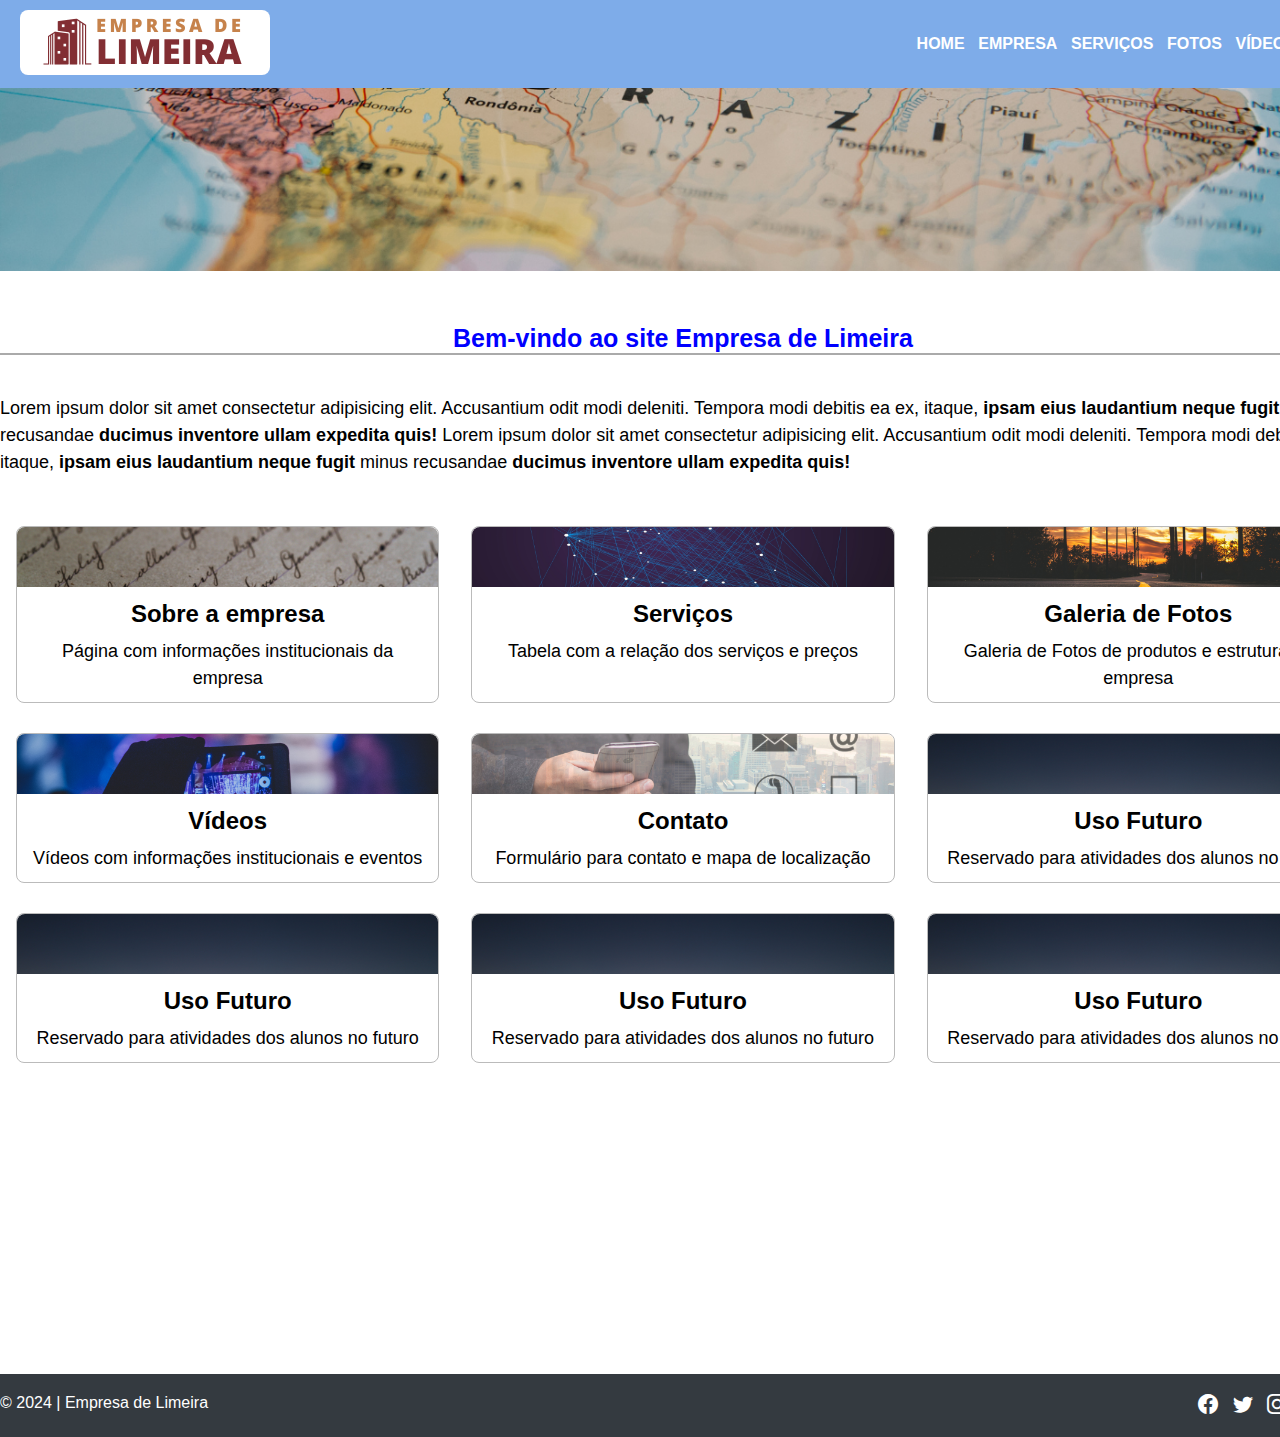
<file: index.html>
<!DOCTYPE html>
<html lang="pt-br">

<head>
    <meta charset="UTF-8">
    <meta name="viewport" content="width=device-width, initial-scale=1.0">
    <title>Empresa de Limeira</title>
    <link rel="stylesheet" href="css/style.css">
    <link rel="preconnect" href="https://fonts.googleapis.com">
    <link rel="shortcut icon" href="Imagens/favicon.ico" type="image/x-icon">
    <link rel="stylesheet" href="https://cdn.jsdelivr.net/npm/bootstrap-icons@1.11.3/font/bootstrap-icons.min.css">

</head>

<body>
    <!-- Comentarios-->
    <!--Nav bar-->

    <header>
        <nav>
            <span>
                <img src="Imagens/logo.png" alt="logo do site Empresa de Limeira">
            </span>
            <span>
                <a href="index.html">Home</a>
                <a href="empresa.html">Empresa</a>
                <a href="servicos.html">Serviços</a>
                <a href="fotos.html">Fotos</a>
                <a href="videos.html">Vídeos</a>
                <a href="contato.html">Contato</a>
            </span>
        </nav>
    </header>

    <section class="imagem_cabecalho">
        <img src="Imagens/1.png" alt="Imagem de layout do cabeçalho">
    </section>


    <main>
        <section>
            <h1>Bem-vindo ao site Empresa de Limeira</h1>

            <p>Lorem ipsum dolor sit amet consectetur adipisicing elit. Accusantium odit modi deleniti. Tempora modi
                debitis ea ex, itaque,<strong> ipsam eius laudantium neque fugit </strong>minus recusandae
                <strong>ducimus inventore ullam expedita quis! </strong>Lorem ipsum dolor sit amet consectetur
                adipisicing elit. Accusantium odit modi deleniti. Tempora modi debitis ea ex, itaque,<strong> ipsam eius
                    laudantium neque fugit </strong>minus recusandae <strong>ducimus inventore ullam expedita quis!
                </strong>
            </p>
        </section>

        <section class="cards_home">
            <div class="card">
                <img src="Imagens/2.png" alt="Imagem 2">
                <h3>Sobre a empresa</h3>
                <p>Página com informações institucionais da empresa</p>
            </div>


            <div class="card">
                <img src="Imagens/3.png" alt="Imagem 3">
                <h3>Serviços</h3>
                <p>Tabela com a relação dos serviços e preços</p>
            </div>


            <div class="card">
                <img src="Imagens/4.png" alt="Imagem 4">
                <h3>Galeria de Fotos</h3>
                <p>Galeria de Fotos de produtos e estrutura da empresa</p>
            </div>


            <div class="card">
                <img src="Imagens/5.png" alt="Imagem 5">
                <h3>Vídeos</h3>
                <p>Vídeos com informações institucionais e eventos</p>
            </div>


            <div class="card">
                <img src="Imagens/6.png" alt="Imagem 6">
                <h3>Contato</h3>
                <p>Formulário para contato e mapa de localização</p>
            </div>


            <div class="card">
                <img src="Imagens/8.png" alt="Imagem 8">
                <h3>Uso Futuro</h3>
                <p>Reservado para atividades dos alunos no futuro</p>
            </div>

            <div class="card">
                <img src="Imagens/8.png" alt="Imagem 8">
                <h3>Uso Futuro</h3>
                <p>Reservado para atividades dos alunos no futuro</p>
            </div>

            <div class="card">
                <img src="Imagens/8.png" alt="Imagem 8">
                <h3>Uso Futuro</h3>
                <p>Reservado para atividades dos alunos no futuro</p>
            </div>

            <div class="card">
                <img src="Imagens/8.png" alt="Imagem 8">
                <h3>Uso Futuro</h3>
                <p>Reservado para atividades dos alunos no futuro</p>
            </div>




        </section>
    </main>

    <footer>
        <div class="footer_content">
            <div class="footer_brand">
                &copy; 2024 | Empresa de Limeira
            </div>
            <div class="footer_social">
                <a href="https://facebook.com" target="_blank"><i class="bi bi-facebook"></i></a>
                <a href="https://twitter.com" target="_blank"><i class="bi bi-twitter"></i></a>
                <a href="https://instagram.com" target="_blank"><i class="bi bi-instagram"></i></a>
                <a href="https://youtube.com" target="_blank"><i class="bi bi-youtube"></i></a>
                <a href="https://whatsapp.com" target="_blank"><i class="bi bi-whatsapp"></i></a>
            </div>

        </div>
    </footer>



</body>

</html>
</file>
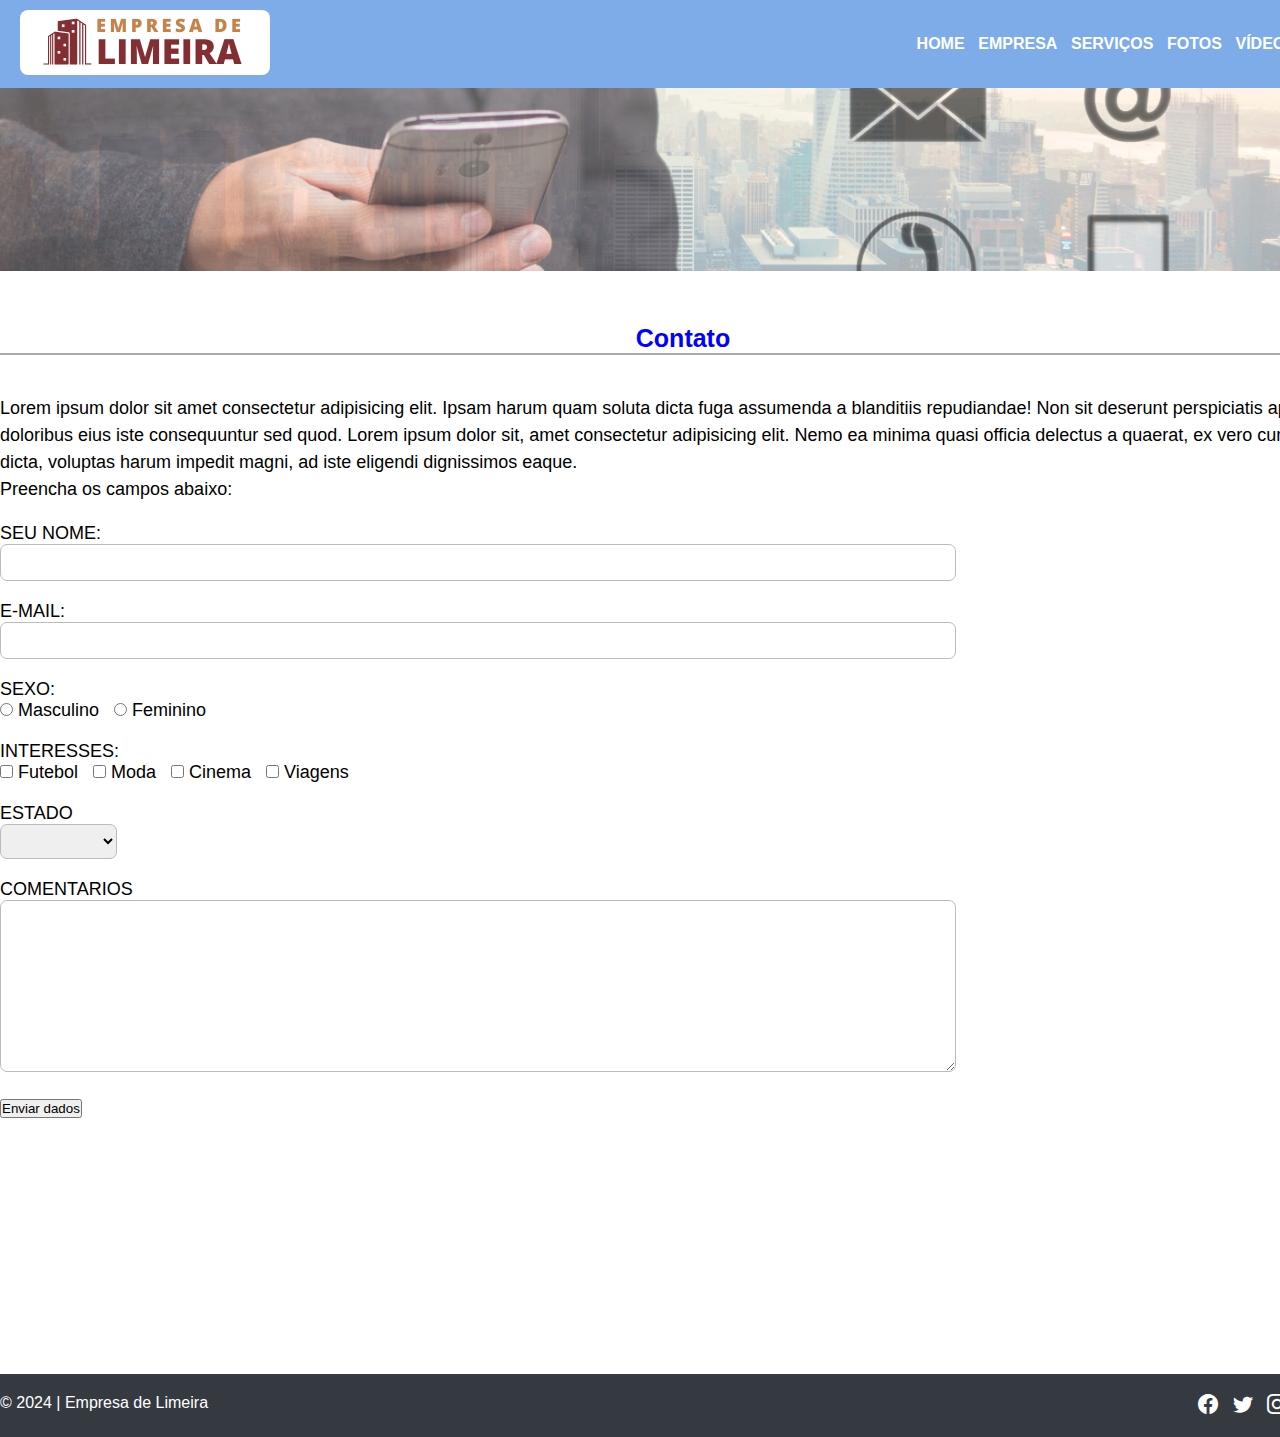
<file: contato.html>
<!DOCTYPE html>
<html lang="pt-br">

<head>
    <meta charset="UTF-8">
    <meta name="viewport" content="width=device-width, initial-scale=1.0">
    <title>Empresa de Limeira</title>
    <link rel="stylesheet" href="css/style.css">
    <link rel="preconnect" href="https://fonts.googleapis.com">
    <link rel="shortcut icon" href="Imagens/favicon.ico" type="image/x-icon">
    <link rel="stylesheet" href="https://cdn.jsdelivr.net/npm/bootstrap-icons@1.11.3/font/bootstrap-icons.min.css">

</head>

<body>
    <!-- Comentarios-->
    <!--Nav bar-->

    <header>
        <nav>
            <span>
                <img src="Imagens/logo.png" alt="logo do site Empresa de Limeira">
            </span>
            <span>
                <a href="index.html">Home</a>
                <a href="empresa.html">Empresa</a>
                <a href="servicos.html">Serviços</a>
                <a href="fotos.html">Fotos</a>
                <a href="videos.html">Vídeos</a>
                <a href="contato.html">Contato</a>
            </span>
        </nav>
    </header>

    <section class="imagem_cabecalho">
        <img src="Imagens/6.png" alt="Imagem de layout do cabeçalho da página da empresa">
    </section>


    <main>
        <section>
            <h1>Contato</h1>
            <p>Lorem ipsum dolor sit amet consectetur adipisicing elit. Ipsam harum quam soluta dicta fuga assumenda a
                blanditiis repudiandae! Non sit deserunt perspiciatis aperiam doloribus eius iste consequuntur sed quod.
                Lorem ipsum dolor sit, amet consectetur adipisicing elit. Nemo ea minima quasi officia delectus a
                quaerat, ex vero cum labore dicta, voluptas harum impedit magni, ad iste eligendi dignissimos eaque.</p>

            <p>Preencha os campos abaixo:</p>

            <form id="form1" name="form1" method="POST" action="">
                <div>
                    <label for="">Seu nome:</label>
                    <input type="text" id="nome" name="nome" required>
                    <span id="nomeError"></span> <!-- Aqui está o elemento adicional para exibir a mensagem de erro -->
                    
                </div>
                </div>
                <div>
                    <label for="">E-mail:</label>
                    <input type="email" id="email" name="email" required>
                    <span id="emailError"></span>
                </div>
                <div>
                    <label for="">Sexo:</label>
                    <input type="radio" name="sexo" id="Masc" value="Masc"> Masculino &nbsp; 
                    <input type="radio" name="sexo" id="Fem" value="Fem"> Feminino
                    <span id="sexoError"></span>
                </div>
                <div>
                    <label for="">Interesses:</label>
                    <input type="checkbox" name="futebol" id="futebol" value="futebol"> Futebol &nbsp;
                    <input type="checkbox" name="moda" id="moda" value="moda"> Moda &nbsp;
                    <input type="checkbox" name="cinema" id="cinema" value="cinema"> Cinema &nbsp;
                    <input type="checkbox" name="viagens" id="viagens" value="viagens"> Viagens
                </div>
                <div>
                    <label for="">Estado</label>
                    <select name="estado" id="estado">
                        <option value=""></option>
                        <option value="SP">São Paulo</option>
                        <option value="MG">Minas Gerais</option>
                        <option value="PR">Paraná</option>
                        <option value="BA">Bahia</option>
                        <option value="AM">Amazonas</option>
                    </select>
                    <span id="estadoError"></span>
                    <div>
                        <label for="">Comentarios</label>
                        <textarea name="comentario" id="comentario" cols="30" rows="10"></textarea>
                        <span id="comentarioError"></span>
                    </div>
                    <div>
                        <input type="button" name="enviar" id="enviar" value="Enviar dados">
                    </div>
                </div>
            </form>


        </section>


    </main>

    <footer>
        <div class="footer_content">
            <div class="footer_brand">
                &copy; 2024 | Empresa de Limeira
            </div>
            <div class="footer_social">
                <a href="https://facebook.com" target="_blank"><i class="bi bi-facebook"></i></a>
                <a href="https://twitter.com" target="_blank"><i class="bi bi-twitter"></i></a>
                <a href="https://instagram.com" target="_blank"><i class="bi bi-instagram"></i></a>
                <a href="https://youtube.com" target="_blank"><i class="bi bi-youtube"></i></a>
                <a href="https://whatsapp.com" target="_blank"><i class="bi bi-whatsapp"></i></a>
            </div>

        </div>
    </footer>

<script src="js/contato.js"></script>

</body>

</html>
</file>
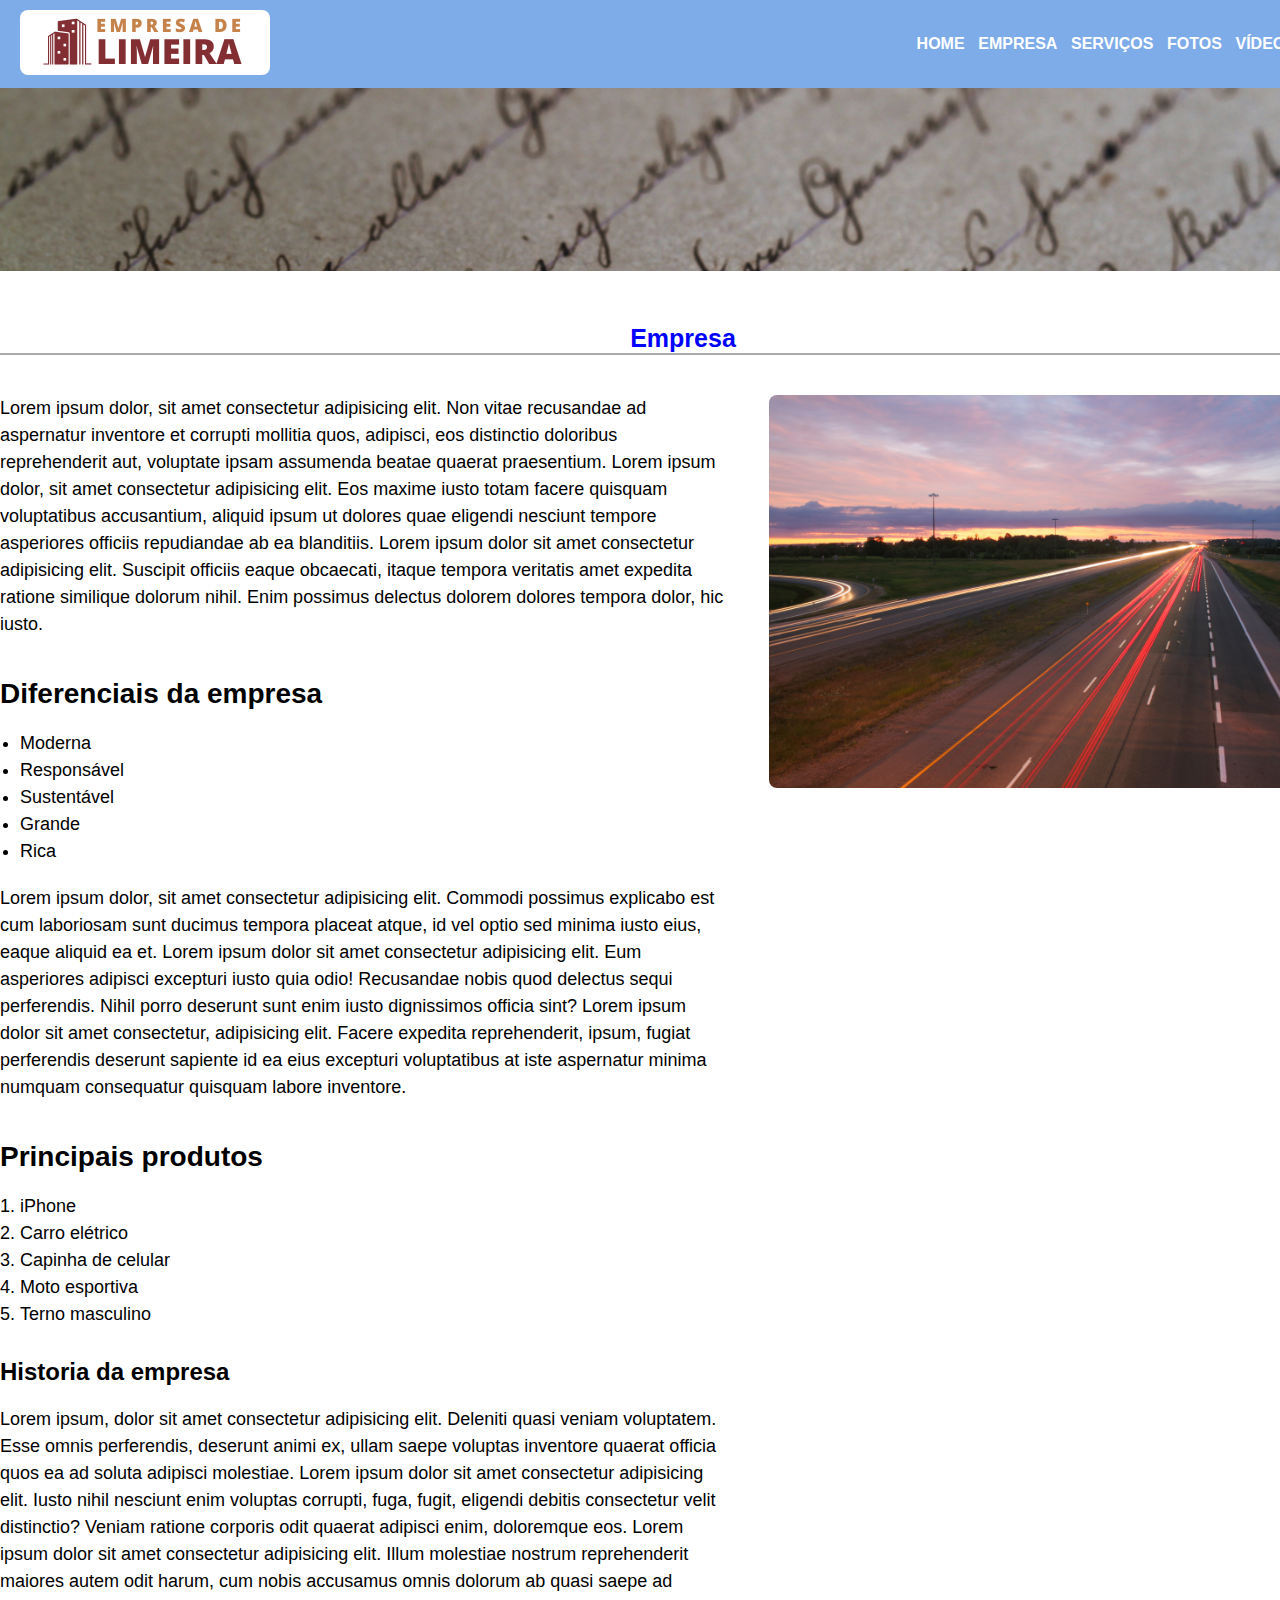
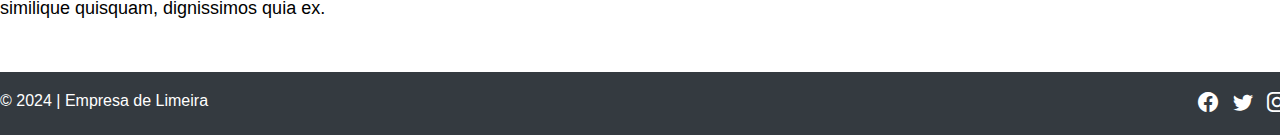
<file: empresa.html>
<!DOCTYPE html>
<html lang="pt-br">

<head>
    <meta charset="UTF-8">
    <meta name="viewport" content="width=device-width, initial-scale=1.0">
    <title>Empresa de Limeira</title>
    <link rel="stylesheet" href="css/style.css">
    <link rel="preconnect" href="https://fonts.googleapis.com">
    <link rel="shortcut icon" href="Imagens/favicon.ico" type="image/x-icon">
    <link rel="stylesheet" href="https://cdn.jsdelivr.net/npm/bootstrap-icons@1.11.3/font/bootstrap-icons.min.css">

</head>

<body>
    <!-- Comentarios-->
    <!--Nav bar-->

    <header>
        <nav>
            <span>
                <img src="Imagens/logo.png" alt="logo do site Empresa de Limeira">
            </span>
            <span>
                <a href="index.html">Home</a>
                <a href="empresa.html">Empresa</a>
                <a href="servicos.html">Serviços</a>
                <a href="fotos.html">Fotos</a>
                <a href="videos.html">Vídeos</a>
                <a href="contato.html">Contato</a>
            </span>
        </nav>
    </header>

    <section class="imagem_cabecalho">
        <img src="Imagens/2.png" alt="Imagem de layout do cabeçalho da página da empresa">
    </section>


    <main>

        <h1>Empresa</h1>
        <article>
            <div>
                <p>Lorem ipsum dolor, sit amet consectetur adipisicing elit. Non vitae recusandae ad aspernatur
                    inventore et corrupti mollitia quos, adipisci, eos distinctio doloribus reprehenderit aut, voluptate
                    ipsam assumenda beatae quaerat praesentium. Lorem ipsum dolor, sit amet consectetur adipisicing
                    elit. Eos maxime iusto totam facere quisquam voluptatibus accusantium, aliquid ipsum ut dolores quae
                    eligendi nesciunt tempore asperiores officiis repudiandae ab ea blanditiis. Lorem ipsum dolor sit
                    amet consectetur adipisicing elit. Suscipit officiis eaque obcaecati, itaque tempora veritatis amet
                    expedita ratione similique dolorum nihil. Enim possimus delectus dolorem dolores tempora dolor, hic
                    iusto.</p>
                <h2>Diferenciais da empresa</h2>
                <!---Lista não ordenada-->
                <ul>
                    <li>Moderna</li>
                    <li>Responsável</li>
                    <li>Sustentável</li>
                    <li>Grande</li>
                    <li>Rica</li>
                </ul>
                <p>Lorem ipsum dolor, sit amet consectetur adipisicing elit. Commodi possimus explicabo est cum laboriosam sunt ducimus tempora placeat atque, id vel optio sed minima iusto eius, eaque aliquid ea et. Lorem ipsum dolor sit amet consectetur adipisicing elit. Eum asperiores adipisci excepturi iusto quia odio! Recusandae nobis quod delectus sequi perferendis. Nihil porro deserunt sunt enim iusto dignissimos officia sint? Lorem ipsum dolor sit amet consectetur, adipisicing elit. Facere expedita reprehenderit, ipsum, fugiat perferendis deserunt sapiente id ea eius excepturi voluptatibus at iste aspernatur minima numquam consequatur quisquam labore inventore.</p>
                <h2>Principais produtos</h2>
                <ol>
                    <li>iPhone</li>
                    <li>Carro elétrico</li>
                    <li>Capinha de celular</li>
                    <li>Moto esportiva</li>
                    <li>Terno masculino</li>
                </ol>
                <h3>Historia da empresa</h3>
                
                <p>Lorem ipsum, dolor sit amet consectetur adipisicing elit. Deleniti quasi veniam voluptatem. Esse omnis perferendis, deserunt animi ex, ullam saepe voluptas inventore quaerat officia quos ea ad soluta adipisci molestiae. Lorem ipsum dolor sit amet consectetur adipisicing elit. Iusto nihil nesciunt enim voluptas corrupti, fuga, fugit, eligendi debitis consectetur velit distinctio? Veniam ratione corporis odit quaerat adipisci enim, doloremque eos.
                    Lorem ipsum dolor sit amet consectetur adipisicing elit. Illum molestiae nostrum reprehenderit maiores autem odit harum, cum nobis accusamus omnis dolorum ab quasi saepe ad similique quisquam, dignissimos quia ex.
                </p>
            </div>
            <div>
                <img src="Imagens/foto1.png" alt="Foto da Empresa">
            </div>
        </article>


    </main>

    <footer>
        <div class="footer_content">
            <div class="footer_brand">
                &copy; 2024 | Empresa de Limeira
            </div>
            <div class="footer_social">
                <a href="https://facebook.com" target="_blank"><i class="bi bi-facebook"></i></a>
                <a href="https://twitter.com" target="_blank"><i class="bi bi-twitter"></i></a>
                <a href="https://instagram.com" target="_blank"><i class="bi bi-instagram"></i></a>
                <a href="https://youtube.com" target="_blank"><i class="bi bi-youtube"></i></a>
                <a href="https://whatsapp.com" target="_blank"><i class="bi bi-whatsapp"></i></a>
            </div>
            

        </div>
    </footer>



</body>

</html>
</file>
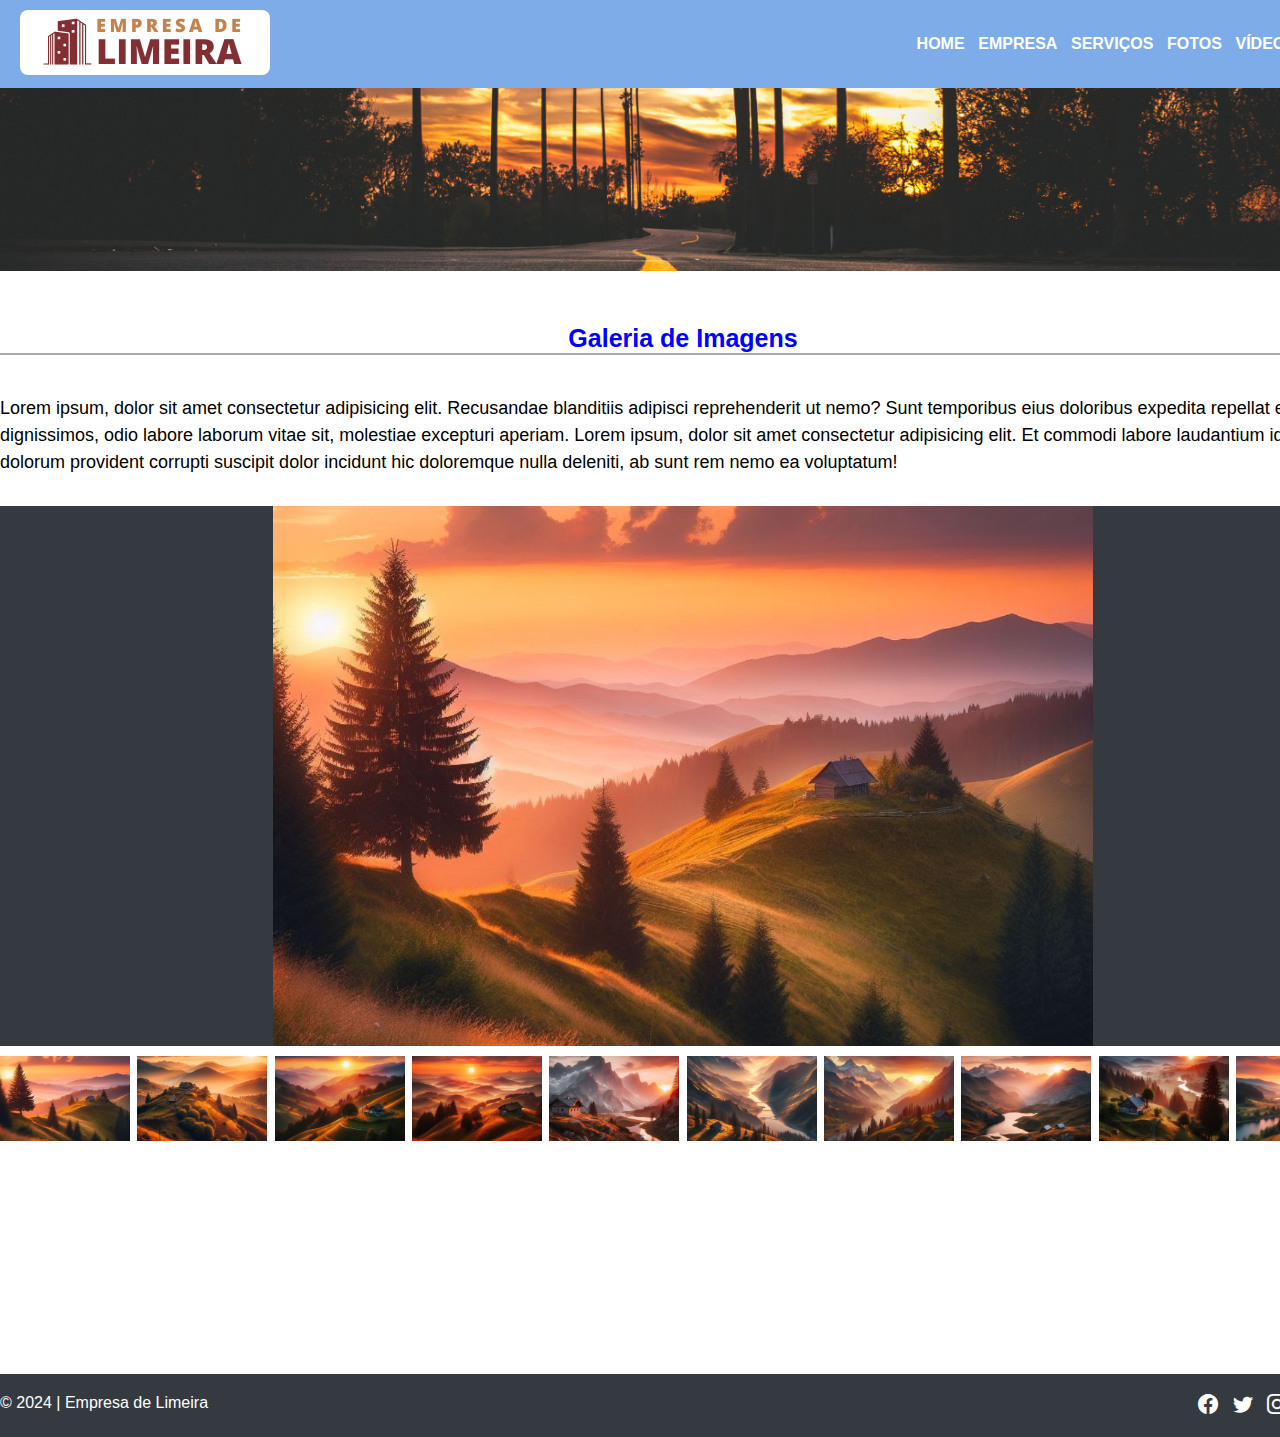
<file: fotos.html>
<!DOCTYPE html>
<html lang="pt-br">

<head>
    <meta charset="UTF-8">
    <meta name="viewport" content="width=device-width, initial-scale=1.0">
    <title>Empresa de Limeira</title>
    <link rel="stylesheet" href="css/style.css">
    <link rel="preconnect" href="https://fonts.googleapis.com">
    <link rel="shortcut icon" href="Imagens/favicon.ico" type="image/x-icon">
    <link rel="stylesheet" href="https://cdn.jsdelivr.net/npm/bootstrap-icons@1.11.3/font/bootstrap-icons.min.css">

</head>

<body>
    <!-- Comentarios-->
    <!--Nav bar-->

    <header>
        <nav>
            <span>
                <img src="Imagens/logo.png" alt="logo do site Empresa de Limeira">
            </span>
            <span>
                <a href="index.html">Home</a>
                <a href="empresa.html">Empresa</a>
                <a href="servicos.html">Serviços</a>
                <a href="fotos.html">Fotos</a>
                <a href="videos.html">Vídeos</a>
                <a href="contato.html">Contato</a>
            </span>
        </nav>
    </header>

    <section class="imagem_cabecalho">
        <img src="Imagens/4.png" alt="Imagem de layout do cabeçalho da página da empresa">
    </section>


    <main>
        <section>
            <h1>Galeria de Imagens</h1>
            <p>Lorem ipsum, dolor sit amet consectetur adipisicing elit. Recusandae blanditiis adipisci reprehenderit ut
                nemo? Sunt temporibus eius doloribus expedita repellat explicabo dignissimos, odio labore laborum vitae
                sit, molestiae excepturi aperiam. Lorem ipsum, dolor sit amet consectetur adipisicing elit. Et commodi
                labore laudantium id aliquid dolorum provident corrupti suscipit dolor incidunt hic doloremque nulla
                deleniti, ab sunt rem nemo ea voluptatum!</p>


            <div class="galeria_destaque">
                <img id="foto_grande" src="Imagens/foto1.jpg" alt="foto destaque">
            </div>
            <div class="galeria_miniaturas">
                <img src="Imagens/foto1.jpg" alt="foto 1">
                <img src="Imagens/foto2.jpg" alt="foto 2">
                <img src="Imagens/foto3.jpg" alt="foto 3">
                <img src="Imagens/foto4.jpg" alt="foto 4">
                <img src="Imagens/foto5.jpg" alt="foto 5">
                <img src="Imagens/foto6.jpg" alt="foto 6">
                <img src="Imagens/foto7.jpg" alt="foto 7">
                <img src="Imagens/foto8.jpg" alt="foto 8">
                <img src="Imagens/foto9.jpg" alt="foto 9 ">
                <img src="Imagens/foto10.jpg" alt="foto 10">

            </div>


        </section>


    </main>

    <footer>
        <div class="footer_content">
            <div class="footer_brand">
                &copy; 2024 | Empresa de Limeira
            </div>
            <div class="footer_social">
                <a href="https://facebook.com" target="_blank"><i class="bi bi-facebook"></i></a>
                <a href="https://twitter.com" target="_blank"><i class="bi bi-twitter"></i></a>
                <a href="https://instagram.com" target="_blank"><i class="bi bi-instagram"></i></a>
                <a href="https://youtube.com" target="_blank"><i class="bi bi-youtube"></i></a>
                <a href="https://whatsapp.com" target="_blank"><i class="bi bi-whatsapp"></i></a>
            </div>

        </div>
    </footer>

    <script src="js/galeria.js"></script>



</body>

</html>
</file>
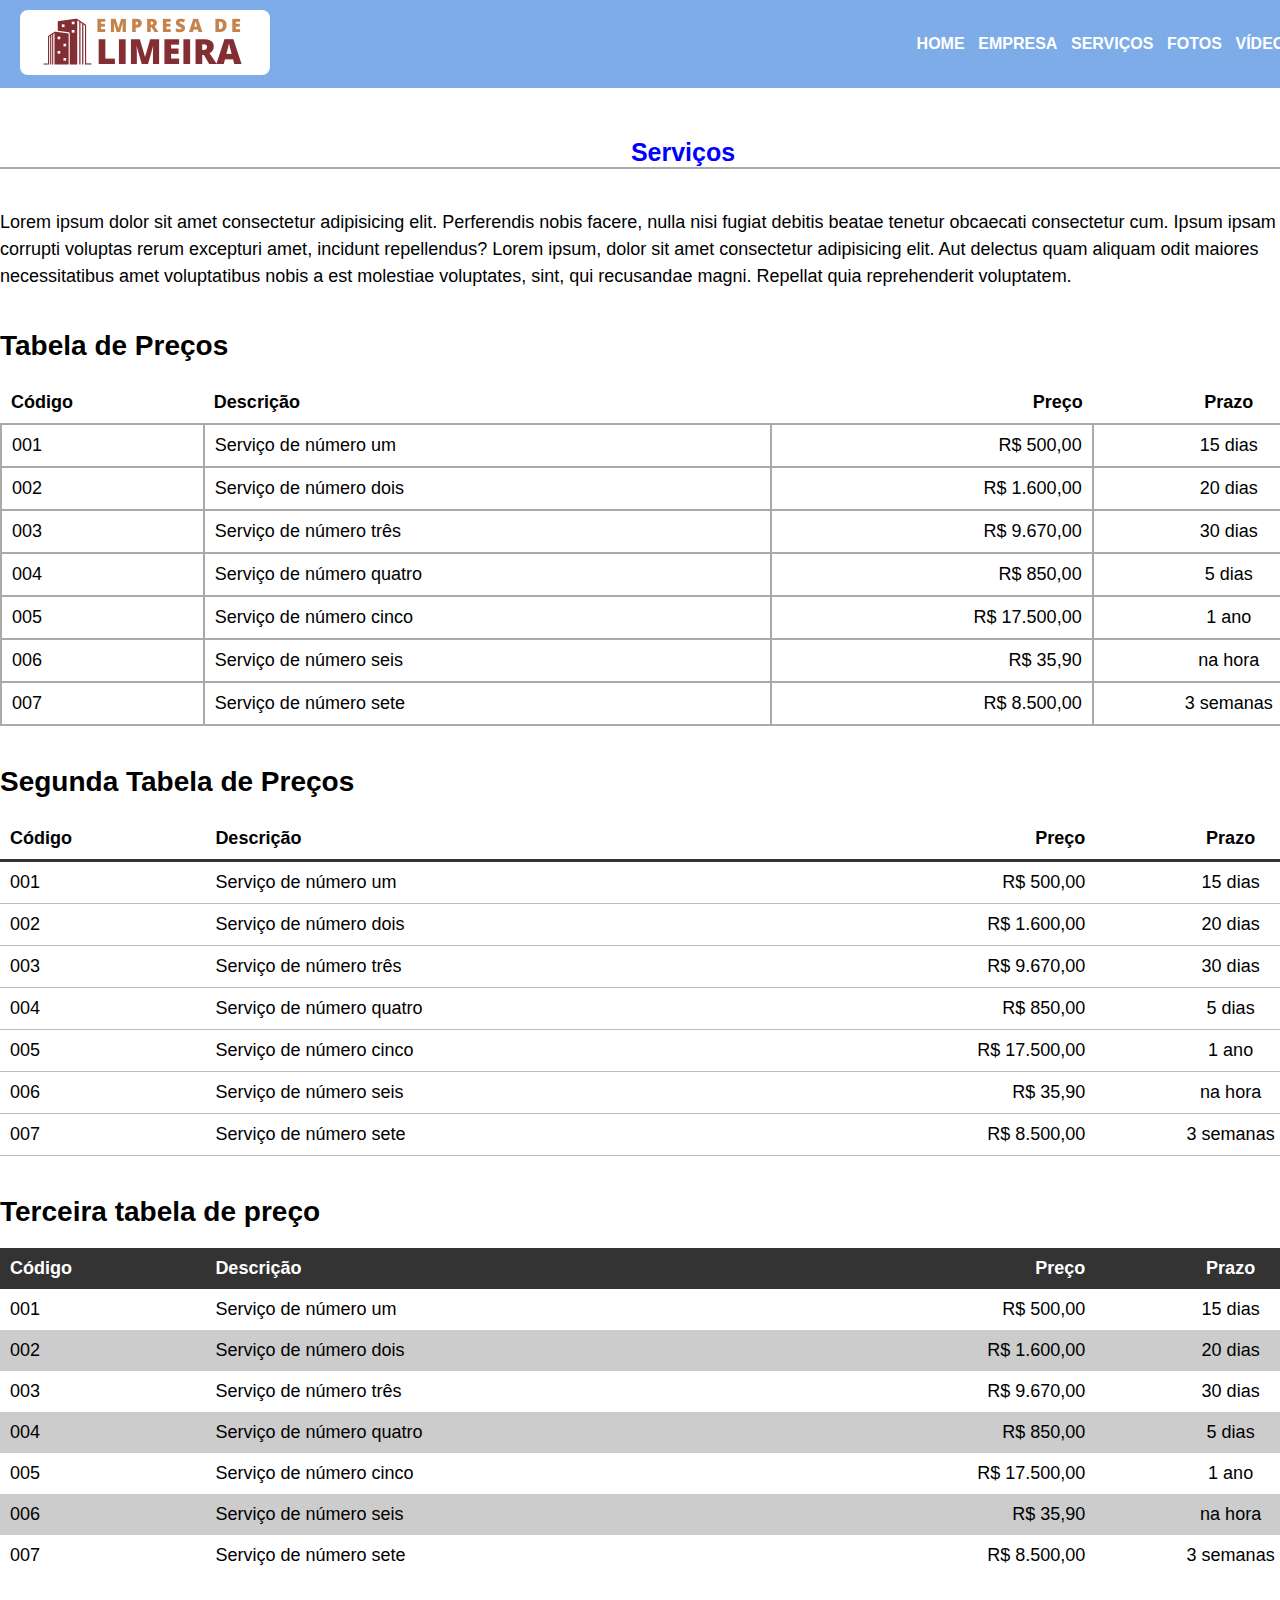
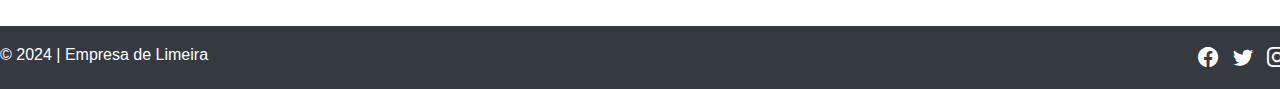
<file: servicos.html>
<!DOCTYPE html>
<html lang="pt-br">

<head>
    <meta charset="UTF-8">
    <meta name="viewport" content="width=device-width, initial-scale=1.0">
    <title>Empresa de Limeira</title>
    <link rel="stylesheet" href="css/style.css">
    <link rel="preconnect" href="https://fonts.googleapis.com">
    <link rel="shortcut icon" href="Imagens/favicon.ico" type="image/x-icon">
    <link rel="stylesheet" href="https://cdn.jsdelivr.net/npm/bootstrap-icons@1.11.3/font/bootstrap-icons.min.css">

</head>

<body>
    <!-- Comentarios-->
    <!--Nav bar-->

    <header>
        <nav>
            <span>
                <img src="Imagens/logo.png" alt="logo do site Empresa de Limeira">
            </span>
            <span>
                <a href="index.html">Home</a>
                <a href="empresa.html">Empresa</a>
                <a href="servicos.html">Serviços</a>
                <a href="fotos.html">Fotos</a>
                <a href="videos.html">Vídeos</a>
                <a href="contato.html">Contato</a>
            </span>
        </nav>
    </header>




    <main>
        <section>
            <h1>Serviços</h1>
            <p>Lorem ipsum dolor sit amet consectetur adipisicing elit. Perferendis nobis facere, nulla nisi fugiat
                debitis beatae tenetur obcaecati consectetur cum. Ipsum ipsam quas corrupti voluptas rerum excepturi
                amet, incidunt repellendus? Lorem ipsum, dolor sit amet consectetur adipisicing elit. Aut delectus quam
                aliquam odit maiores necessitatibus amet voluptatibus nobis a est molestiae voluptates, sint, qui
                recusandae magni. Repellat quia reprehenderit voluptatem.</p>

            <h2> Tabela de Preços</h2>
            <table class="tabela1">
                <tr>
                    <th>Código</th>
                    <th>Descrição</th>
                    <th>Preço</th>
                    <th>Prazo</th>
                </tr>
                <tr>
                    <td>001</td>
                    <td>Serviço de número um</td>
                    <td>R$ 500,00</td>
                    <td>15 dias</td>
                </tr>
                <tr>
                    <td>002</td>
                    <td>Serviço de número dois</td>
                    <td>R$ 1.600,00</td>
                    <td>20 dias</td>
                </tr>
                <tr>
                    <td>003</td>
                    <td>Serviço de número três</td>
                    <td>R$ 9.670,00</td>
                    <td>30 dias</td>
                </tr>
                <tr>
                    <td>004</td>
                    <td>Serviço de número quatro</td>
                    <td>R$ 850,00</td>
                    <td>5 dias</td>
                </tr>
                <tr>
                    <td>005</td>
                    <td>Serviço de número cinco</td>
                    <td>R$ 17.500,00</td>
                    <td>1 ano</td>
                </tr>
                <tr>
                    <td>006</td>
                    <td>Serviço de número seis</td>
                    <td>R$ 35,90</td>
                    <td>na hora</td>
                </tr>
                <tr>
                    <td>007</td>
                    <td>Serviço de número sete</td>
                    <td>R$ 8.500,00</td>
                    <td>3 semanas</td>
                </tr>
            </table>
            <h2> Segunda Tabela de Preços</h2>
            <table class="tabela2">
                <tr>
                    <th>Código</th>
                    <th>Descrição</th>
                    <th>Preço</th>
                    <th>Prazo</th>
                </tr>
                <tr>
                    <td>001</td>
                    <td>Serviço de número um</td>
                    <td>R$ 500,00</td>
                    <td>15 dias</td>
                </tr>
                <tr>
                    <td>002</td>
                    <td>Serviço de número dois</td>
                    <td>R$ 1.600,00</td>
                    <td>20 dias</td>
                </tr>
                <tr>
                    <td>003</td>
                    <td>Serviço de número três</td>
                    <td>R$ 9.670,00</td>
                    <td>30 dias</td>
                </tr>
                <tr>
                    <td>004</td>
                    <td>Serviço de número quatro</td>
                    <td>R$ 850,00</td>
                    <td>5 dias</td>
                </tr>
                <tr>
                    <td>005</td>
                    <td>Serviço de número cinco</td>
                    <td>R$ 17.500,00</td>
                    <td>1 ano</td>
                </tr>
                <tr>
                    <td>006</td>
                    <td>Serviço de número seis</td>
                    <td>R$ 35,90</td>
                    <td>na hora</td>
                </tr>
                <tr>
                    <td>007</td>
                    <td>Serviço de número sete</td>
                    <td>R$ 8.500,00</td>
                    <td>3 semanas</td>
                </tr>
            </table>

            <h2>Terceira tabela de preço</h2>

            <table class="tabela3">
                <tr>
                    <th>Código</th>
                    <th>Descrição</th>
                    <th>Preço</th>
                    <th>Prazo</th>
                </tr>
                <tr>
                    <td>001</td>
                    <td>Serviço de número um</td>
                    <td>R$ 500,00</td>
                    <td>15 dias</td>
                </tr>
                <tr>
                    <td>002</td>
                    <td>Serviço de número dois</td>
                    <td>R$ 1.600,00</td>
                    <td>20 dias</td>
                </tr>
                <tr>
                    <td>003</td>
                    <td>Serviço de número três</td>
                    <td>R$ 9.670,00</td>
                    <td>30 dias</td>
                </tr>
                <tr>
                    <td>004</td>
                    <td>Serviço de número quatro</td>
                    <td>R$ 850,00</td>
                    <td>5 dias</td>
                </tr>
                <tr>
                    <td>005</td>
                    <td>Serviço de número cinco</td>
                    <td>R$ 17.500,00</td>
                    <td>1 ano</td>
                </tr>
                <tr>
                    <td>006</td>
                    <td>Serviço de número seis</td>
                    <td>R$ 35,90</td>
                    <td>na hora</td>
                </tr>
                <tr>
                    <td>007</td>
                    <td>Serviço de número sete</td>
                    <td>R$ 8.500,00</td>
                    <td>3 semanas</td>
                </tr>
            </table>



        </section>


    </main>

    <footer>
        <div class="footer_content">
            <div class="footer_brand">
                &copy; 2024 | Empresa de Limeira
            </div>
            <div class="footer_social">
                <a href="https://facebook.com" target="_blank"><i class="bi bi-facebook"></i></a>
                <a href="https://twitter.com" target="_blank"><i class="bi bi-twitter"></i></a>
                <a href="https://instagram.com" target="_blank"><i class="bi bi-instagram"></i></a>
                <a href="https://youtube.com" target="_blank"><i class="bi bi-youtube"></i></a>
                <a href="https://whatsapp.com" target="_blank"><i class="bi bi-whatsapp"></i></a>
            </div>

        </div>
    </footer>



</body>

</html>
</file>
<file: css/style.css>
h1 {
    color: blue;
    font-size: 40px;
    text-align: center;
    border-bottom: 2px solid #aaa;
    margin-top: 50px;
    margin-bottom: 40px;
    font-size: 2.5rem;



}

h2 {
    font-size: 2.8rem;

    margin-top: 40px;
    margin-bottom: 20px;


}

h3 {
    font-size: 2.4rem;

    margin-top: 30px;
    margin-bottom: 20px;
}

p {
    font-size: 1.8rem;
    /*1.8rem equivale á 18px*/
    line-height: 150%;
    /*Alterar o espaçamento entre linhas*/
}

* {
    /* CSS Reset */
    margin: 0px;
    /* Margem externa */
    padding: 0px;
    /* Margem interna */
    box-sizing: border-box;
}

/*Formatação das Tags Principais*/

/*Redefine o tamanho da fonte root para facilitar o cálculo em REM*/
html {
    font-size: 10px
}

body {

    font-size: small;
    font-family: 'Lucida Sans', 'Lucida Sans Regular', 'Lucida Grande', 'Lucida Sans Unicode', Geneva, Verdana, sans-serif;

    background-repeat: no-repeat;
    background-position: 900px;



}

/*Formatação do cabeçalho */
header {
    background-color: #7eace9;
    padding: 10px 20px 10px 20px;
    /*Top, rigth, bottom e left. */
}

/* forma a tag <a> que está dentro do nav */
header a {
    color: #fff;
    text-transform: uppercase;
    text-decoration: none;
    padding-left: 10px;
    font-weight: bold;
    font-size: 1.6rem;
}

header a:hover {
    text-decoration: underline;
    color: blueviolet;
}

nav {
    width: 1366px;
    display: flex;
    justify-content: space-between;
    margin: 0px auto 0px auto;
    align-items: center;
}

nav img {
    border-radius: 8px;
}

/*Formatação da seção da imagem do cabeçalho*/

/*Para criar classes no CSS, usa-se o (.) mais o nome da classe*/
.imagem_cabecalho img {
    width: 100%;

}

/*Formatação da Página Inicial */

main {
    width: 1366px;
    margin: 0px auto 50px auto;
    min-height: 1000px;

}

.cards_home {
    margin-top: 50px;
    margin-bottom: 50px;
    display: flex;
    flex-wrap: wrap;
    justify-content: space-around;

}

.card {
    width: 31%;
    margin-bottom: 30px;
    border: 1px solid #bbb;
    border-radius: 8px;
    text-align: center;

}

.card img {
    width: 100%;
    border-radius: 8px 8px 0px 0px;

}

.card h3,
.card p {
    margin: 10px;
}

/*Formatação do Rodapé */

footer {
    font-size: 1.6rem;
    background-color: #343a40;
    color: #fff;
    padding: 20px 0px;
}

footer .footer_content {
    width: 1366px;
    margin: 0 auto;
    display: flex;
    justify-content: space-between;
}

footer .footer_social a {
    color: #ffff;
    font-size: 2.0rem;
    margin-right: 10px;
}

.footer_social a:hover {
    color: #3c11d8;
}

/*Formatação da página empresa */



article li {
    font-size: 1.8rem;
    line-height: 150%;
}

article ul,
article ol {
    margin-left: 20px;
    margin-bottom: 20px;
}

article {
    display: flex;
    justify-content: space-between;

}

article div:first-child {
    width: 55%;
    margin-right: 40px;
}

article div:last-child {
    width: 45%;
}

article div img {
    width: 100%;
    border-radius: 8px;
}

/*Formatação da galeria de imagens */

.galeria_destaque {
    display: flex;
    justify-content: center;
    margin: 30px 0px 10px 0px;
    background-color: #343a40;
}

.galeria_destaque img {
    width: 60%;
}

.galeria_miniaturas {
    display: flex;
    justify-content: space-between;
}

.galeria_miniaturas img {
    width: 130px;
}

.galeria_miniaturas img:hover {
    cursor: pointer;
}

table {
    width: 100%;
    border-collapse: collapse;
}


th,
td {
    font-size: 1.8rem;
    text-align: start;
    padding: 10px;
}

th:nth-child(3) {
    text-align: end;
}

td:nth-child(3) {
    text-align: end;
}

th:nth-child(4),
td:nth-child(4) {
    text-align: center;
}




.tabela1 td {
    border: 2px solid #aaa;
}

.tabela2 th {
    border-bottom: 3px solid #333;
}

.tabela2 td {
    border-bottom: 1px solid #bbb;
}

.tabela3 tr:nth-child(odd) {
    background-color: #ccc;
}

.tabela3 th {
    background-color: #333;
    color: #fff;
}

/*Formatação do Formulario */

#form1 {
    font-size: 1.8rem;
}

#form1 div {
    margin-top: 20px;
}

#form1 label {
    display: block;
    text-transform: uppercase;
}

#form1 input[type=text],
input[type=email],
textarea {
    padding: 10px;
    border: 1px solid #bbb;
    border-radius: 7px;
    width: 70%;
}

#form1 select {
    padding: 8px;
    border: 1px solid #bbb;
    border-radius: 7px;
}

#form1 input[type=submit] {
    border-style: none;
    background-color: #7eace9;
    color: #fff;
    padding: 10px;
    border-radius: 7px;
    cursor: pointer;

}

#form1 input[type=submit]:hover {
    background-color: #000;
}

span {
    color: red;
}

@media screen and (max-width:1000px) {
    nav {
        width: 100%;
        display: block;
    }

    nav span {
        display: block;
    }

    nav span:last-child {
        margin-top: 10px;
    }

    main {
        width: 100%;
        padding: 10px;


    }

    footer .footer_content {
        width: 100%;

    }

    .cards_home {
        display: flex;
        flex-direction: column;



    }

    .card {
        width: 100%;
    }

    article {
        flex-direction: column-reverse;
    }

    article div:first-child {
        width: 100%;
        margin-right: 0px;
    }

    article div:last-child {
        width: 100%;
    }

    .galeria_miniaturas {
        display: flex;
        justify-content: start;
        flex-wrap: wrap;
        column-gap: 1%;
        row-gap: 4px;
    }
    
    .galeria_miniaturas img {
        width: 24%;
    }

    iframe, video{
        width: 100%;
        height: 300px;
    }

    #form1 input[type=text],
input[type=email],
textarea {
    
    width: 100%;
}
    


}

/* Regra é um conjunto de propriedades agrupadas em torno de uma tag, classe ou ID.
Propriedades permitem alterar comportamento de tag aplicando valores de acordo com a sua especialidade.
A propriedade é composta pelo "nome-da-propriedade:valor;"
*/
</file>
